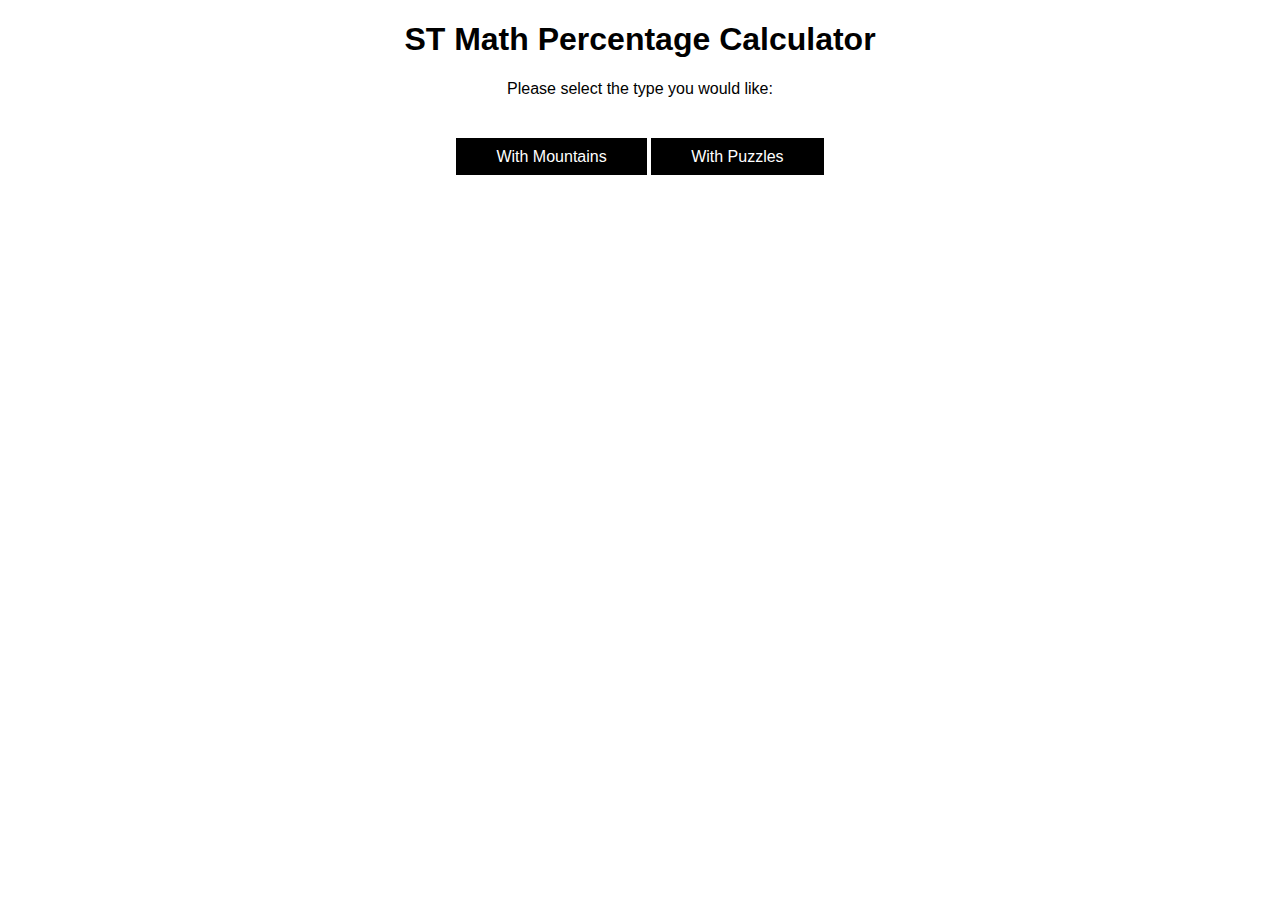
<file: index.html>
<!DOCTYPE HTML>
<html>
  <head>
    <link rel="shortcut icon" type="image/x-icon" href="icon.ico?">
    <link rel="stylesheet" href="index.css">
    <title>ST Math Percentage Calculator</title>
  </head>
  <body>
    <h1>ST Math Percentage Calculator</h1>
    <p>Please select the type you would like:</p>
    <br>
    <p>
      <a href="mountains.html" id="wm">With Mountains</a>
      <a href="puzzles.html" id="wp">With Puzzles</a>
    </p>
  </body>
</html>
</file>
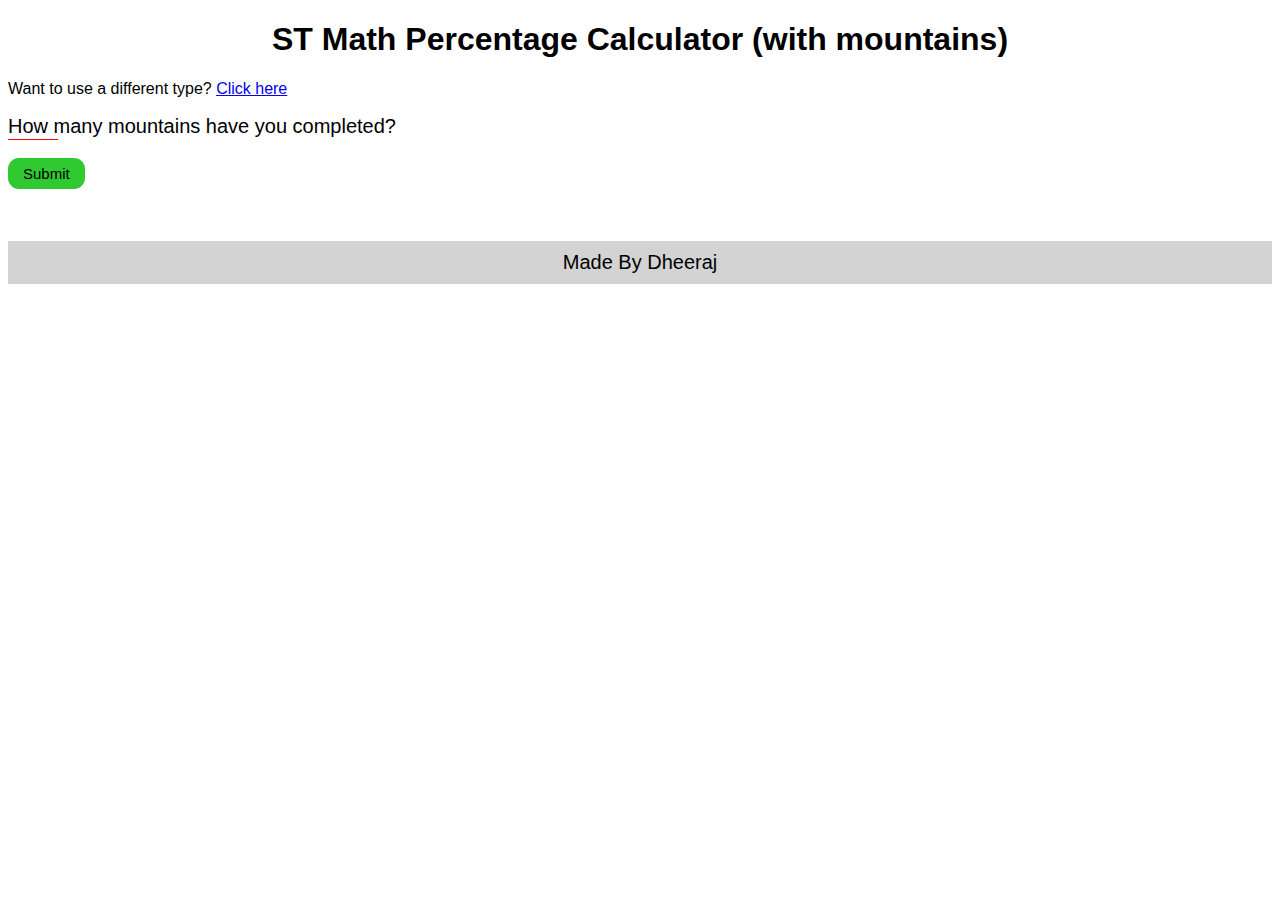
<file: mountains.html>
<!Doctype HTML>
<html>
    <head>
        <title>ST Math Percentage Calculator</title>
        <link rel="shortcut icon" type="image/jpg" href="icon.ico?"/>
        <link rel="stylesheet" href="pm.css">
        <script src="mountains.js"></script>
    </head>
    <body>
        <h1>ST Math Percentage Calculator (with mountains)</h1>
        <p>Want to use a different type? <a href="https://dheeraj-vudathala.github.io/ST-Math-Percentage-Calculator/">Click here</a></p>
        <div id="input">
            <input type="text" name="name" class="question" id="mountain" required autocomplete="off" />
            <label for="mountain"><span>How many mountains have you completed?</span></label>
        </div>
        <br>
        <button onclick="Submit()" title="Submit">Submit</button>
        <p id="answer"></p>
        <br>
        <br>
        <div id="mbd">Made By Dheeraj</div>
    </body>
</html>
</file>
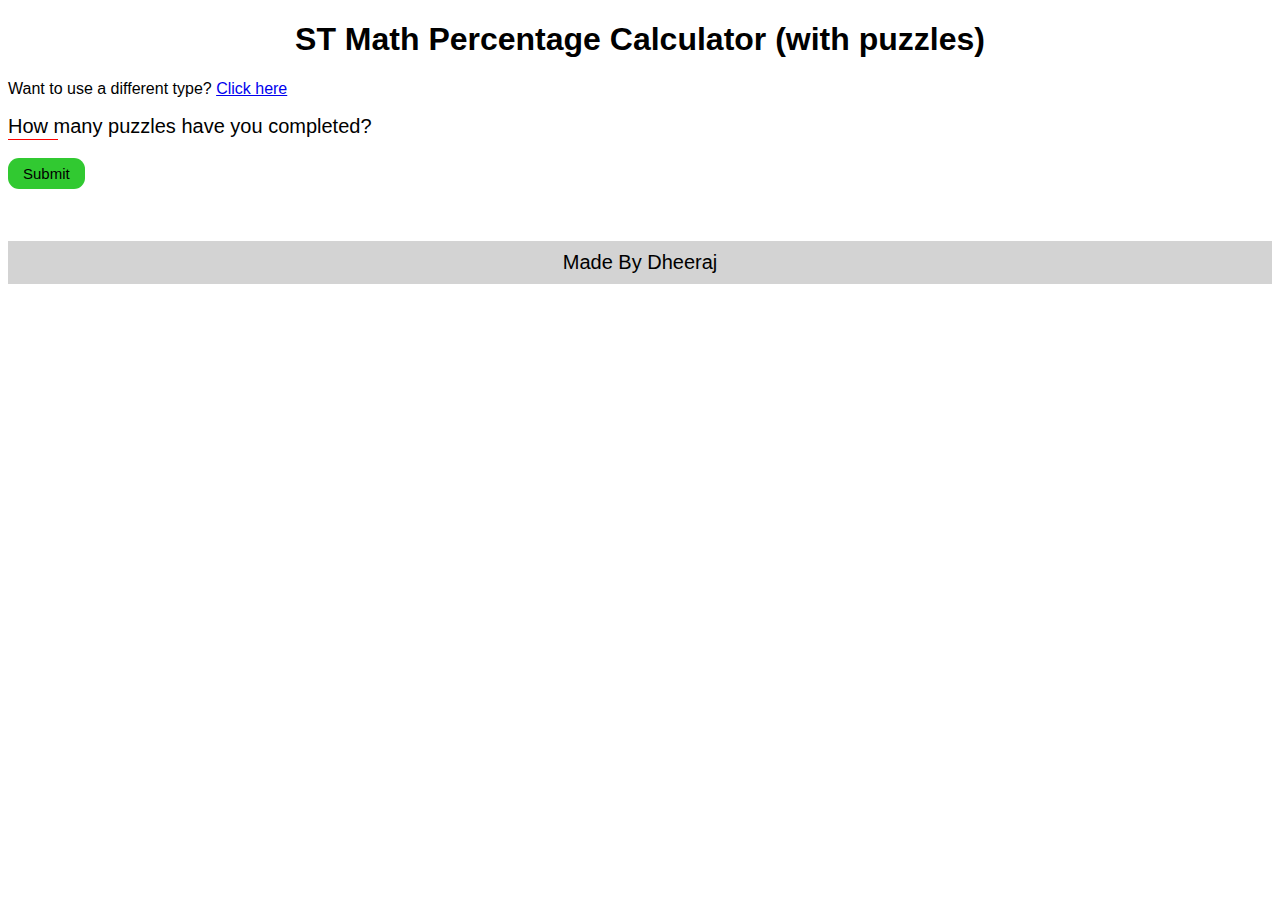
<file: puzzles.html>
<!Doctype HTML>
<html>
    <head>
        <title>ST Math Percentage Calculator</title>
        <link rel="shortcut icon" type="image/x-icon" href="icon.ico?">
        <link rel="stylesheet" href="pm.css">
        <script src="puzzles.js">
            function Submit() {
                var puzzles = document.getElementById("puzzles").value;
                alert("puzzles");
                if puzzles > 3546 {
                    document.getElementById("answer").innerHTML = "Please enter a valid number.";
                    alert("if puzzles");
                }
    
                else {
                    document.getElementById("answer").innerHTML = "You have completed " + (puzzles / 32.25).toFixed(0) + "% of ST Math.";
                    alert("else puzzles");
                }
            }
        </script>
    </head>
    <body>
        <script src="puzzles.js">
            function Submit() {
                var puzzles = document.getElementById("puzzles").value;
                alert("puzzles");
                if puzzles > 3546 {
                    document.getElementById("answer").innerHTML = "Please enter a valid number.";
                    alert("if puzzles");
                }
    
                else {
                    document.getElementById("answer").innerHTML = "You have completed " + (puzzles / 32.25).toFixed(0) + "% of ST Math.";
                    alert("else puzzles");
                }
            }
        </script>
        <h1>ST Math Percentage Calculator (with puzzles)</h1>
        <p>Want to use a different type? <a href="https://dheeraj-vudathala.github.io/ST-Math-Percentage-Calculator/">Click here</a></p>
        <div id="input">
            <input type="number" name="name" class="question" id="puzzles" required autocomplete="off" />
            <label for="puzzles"><span>How many puzzles have you completed?</span></label>
        </div>
        <br>
        <button onclick="Submit()" title="Submit">Submit</button>
        <p id="answer"></p>
        <br>
        <br>
        <div id="mbd">Made By Dheeraj</div>
        <script src="puzzles.js">
            function Submit() {
                var puzzles = document.getElementById("puzzles").value;
                alert("puzzles");
                if puzzles > 3546 {
                    document.getElementById("answer").innerHTML = "Please enter a valid number.";
                    alert("if puzzles");
                }
    
                else {
                    document.getElementById("answer").innerHTML = "You have completed " + (puzzles / 32.25).toFixed(0) + "% of ST Math.";
                    alert("else puzzles");
                }
            }
        </script>
    </body>
</html>
</file>
<file: index.css>
h1, p {
  text-align: center;
  font-family: arial;
}
a {
  padding: 10px 40px;
  background-color: black;
  color: white;
  text-decoration: none;
  font-family: arial;
}
</file>
<file: pm.css>
h1,h3 {
    text-align: center;
    font-family: arial;
}
p {
    font-family: arial;
}
#all-new {
    text-align: center;
}
button {
    background-color: #31c931;
    border: none;
    padding: 7px 15px 7px 15px;
    font-size: 15px;
    border-radius: 11px;
}
button:hover {
    background-color: #2aa12a;
}
input,
span,
label,
{
  font-family: 'Ubuntu', sans-serif;
  display: block;
  margin: 10px;
  padding: 5px;
  border: none;
  font-size: 10px;
}
input:focus {
  outline: 0;
}
input.question {
  font-size: 20px;
  font-weight: 300;
  border-radius: 2px;
  margin: 0;
  border: none;
  width: 80%;
  background: rgba(0, 0, 0, 0);
  transition: padding-top 0.2s ease, margin-top 0.2s ease;
}
input.question + label {
  display: block;
  position: relative;
  white-space: nowrap;
  padding: 0;
  margin: 0;
  width: 50px;
  border-top: 1px solid red;
  transition: width 0.4s ease;
  transition: width 0.4s ease;
  height: 0px;
}
input.question:focus + label {
  width: 30%;
}
input.question:focus,
input.question:valid {
  padding-top: 35px;
}
input.question:focus + label > span,
input.question:valid + label > span {
  top: -50px;
  font-size: 15px;
}
input.question:valid + label, {
  border-color: green;
}
input.question:invalid, {
  box-shadow: none;
}
input.question + label > span {
  font-weight: 300;
  margin: 0;
  position: absolute;
  color: #000000;
  font-family: arial;
  font-size: 20px;
  top: -25px;
  left: 0px;
  z-index: -1;
  transition: top 0.2s ease, font-size 0.2s ease, color 0.2s ease;
  transition: top 0.2s ease, font-size 0.2s ease, color 0.2s ease;
}
#mbd {
    background-color: lightgray;
    text-align: center;
    font-family: arial;
    padding: 10px;
    font-size: 20px;
}
</file>
